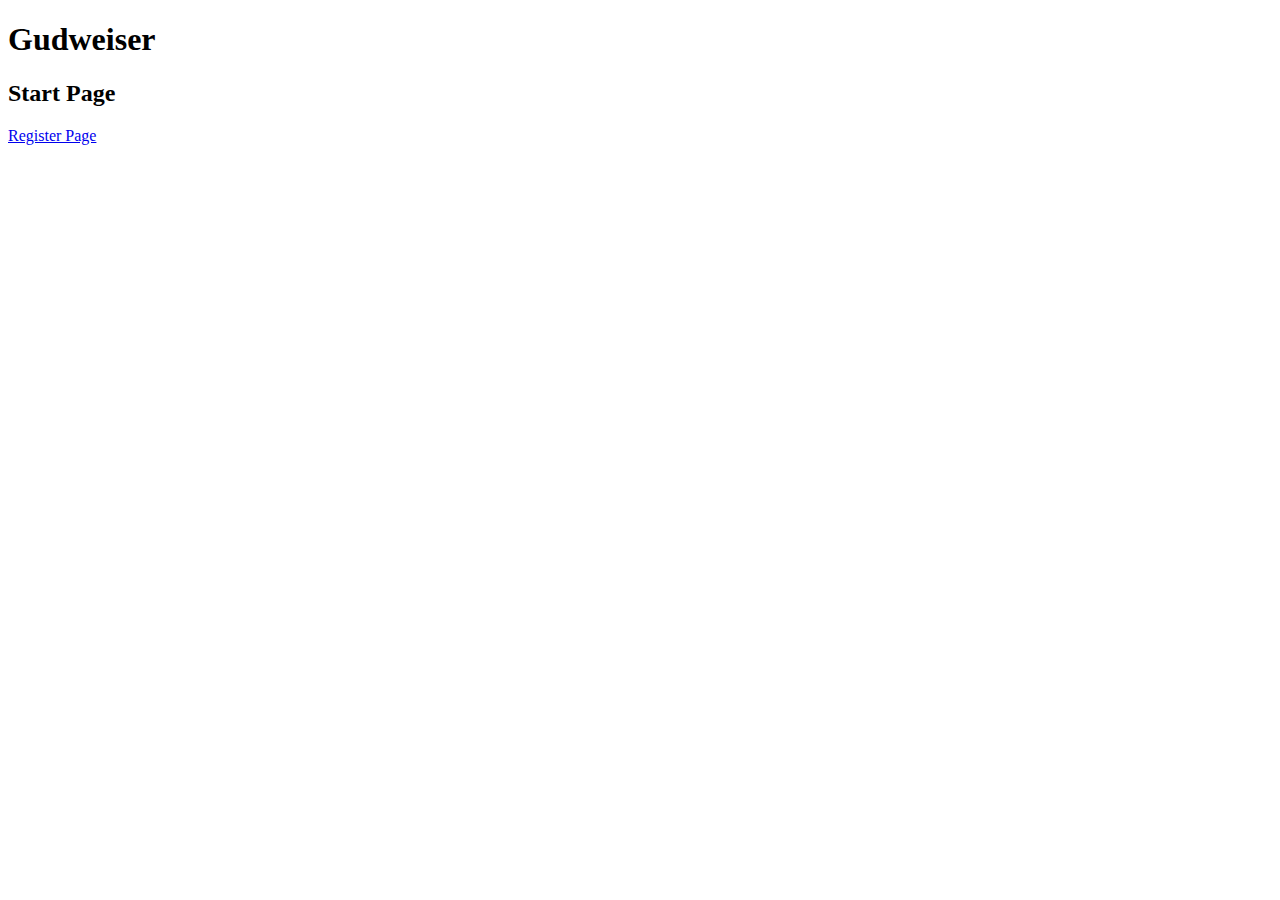
<file: index.html>
<!DOCTYPE html>
<html>
  <head>
    <title> Start Page </title>
  </head>
  <body>
    <h1>Gudweiser</h1>
    <h2>Start Page</h2>
    <a href="https://gudweiser.github.io/RegisterPage/"> Register Page </a>
  </body>
</html>
</file>
